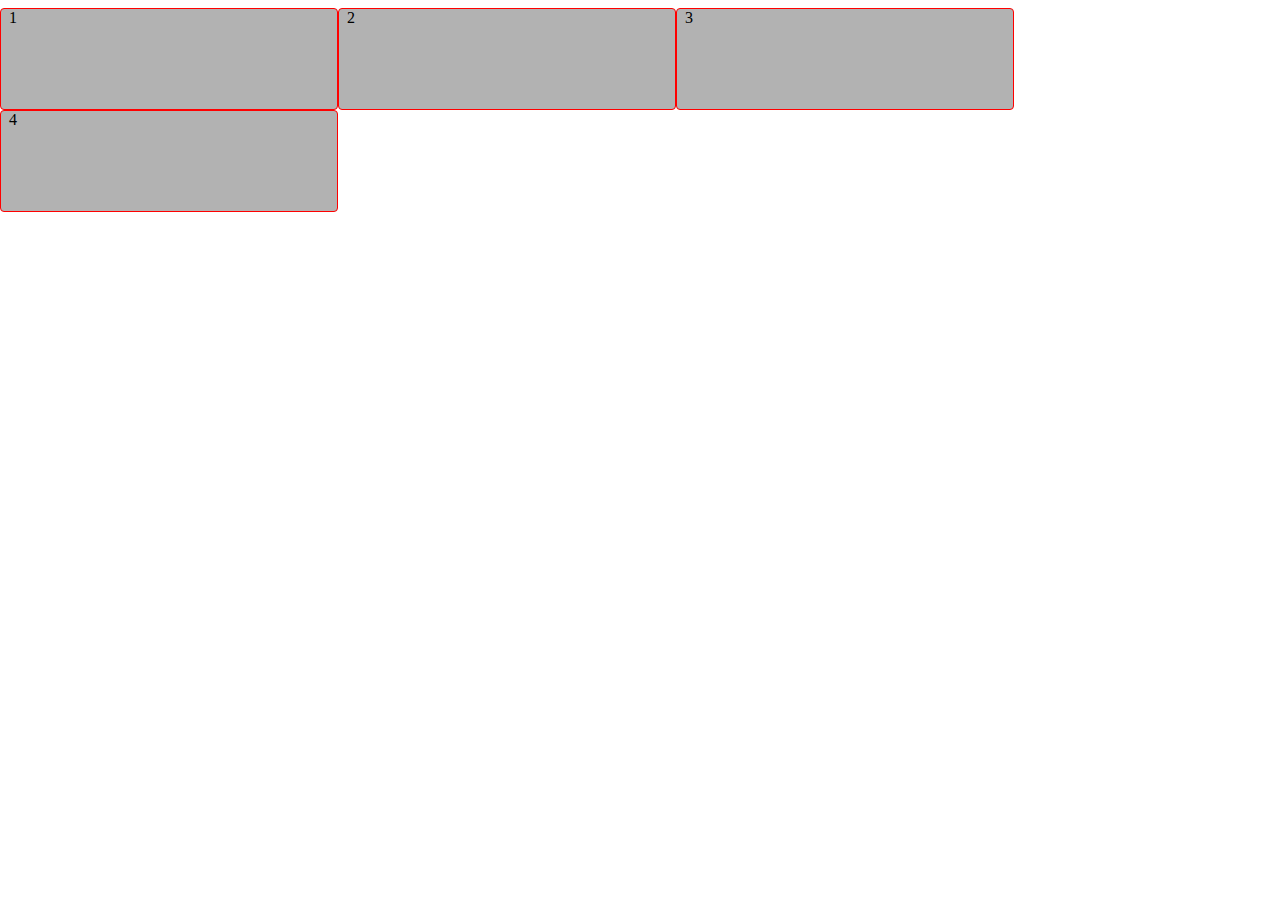
<file: index.html>
<!DOCTYPE html>
<html lang="en">
<head>
    <meta charset="UTF-8">
    <meta http-equiv="X-UA-Compatible" content="IE=edge">
    <meta name="viewport" content="width=device-width, initial-scale=1.0">
    <link rel="stylesheet" href="style.css">
    <title>HTML</title>
</head>
<body>

    <div class="cards">
        <!-- A card with given width -->
        <div class="cards__item">
          1
        </div>

        <div class="cards__item">
           2
        </div>


        <div class="cards__item">
           3
        </div>


        <div class="cards__item">
        4
        </div>

        
    
       
    </div>
    
</body>
</html>
</file>
<file: style.css>
.cards {
    display: flex;

    /* Put a card in the next row when previous cards take all width */
    flex-wrap: wrap;

    margin-left: -8px;
    margin-right: -8px;
}

.cards__item {
   
    flex-basis: 25%;

    background-color: rgba(0, 0, 0, 0.3); 
    border-radius: 0.25rem; 
    
  
    height: 100px;
    width: 20%;
   

    border: solid 1px red;

    padding-left: 8px;
    padding-right: 8px;
}
</file>
